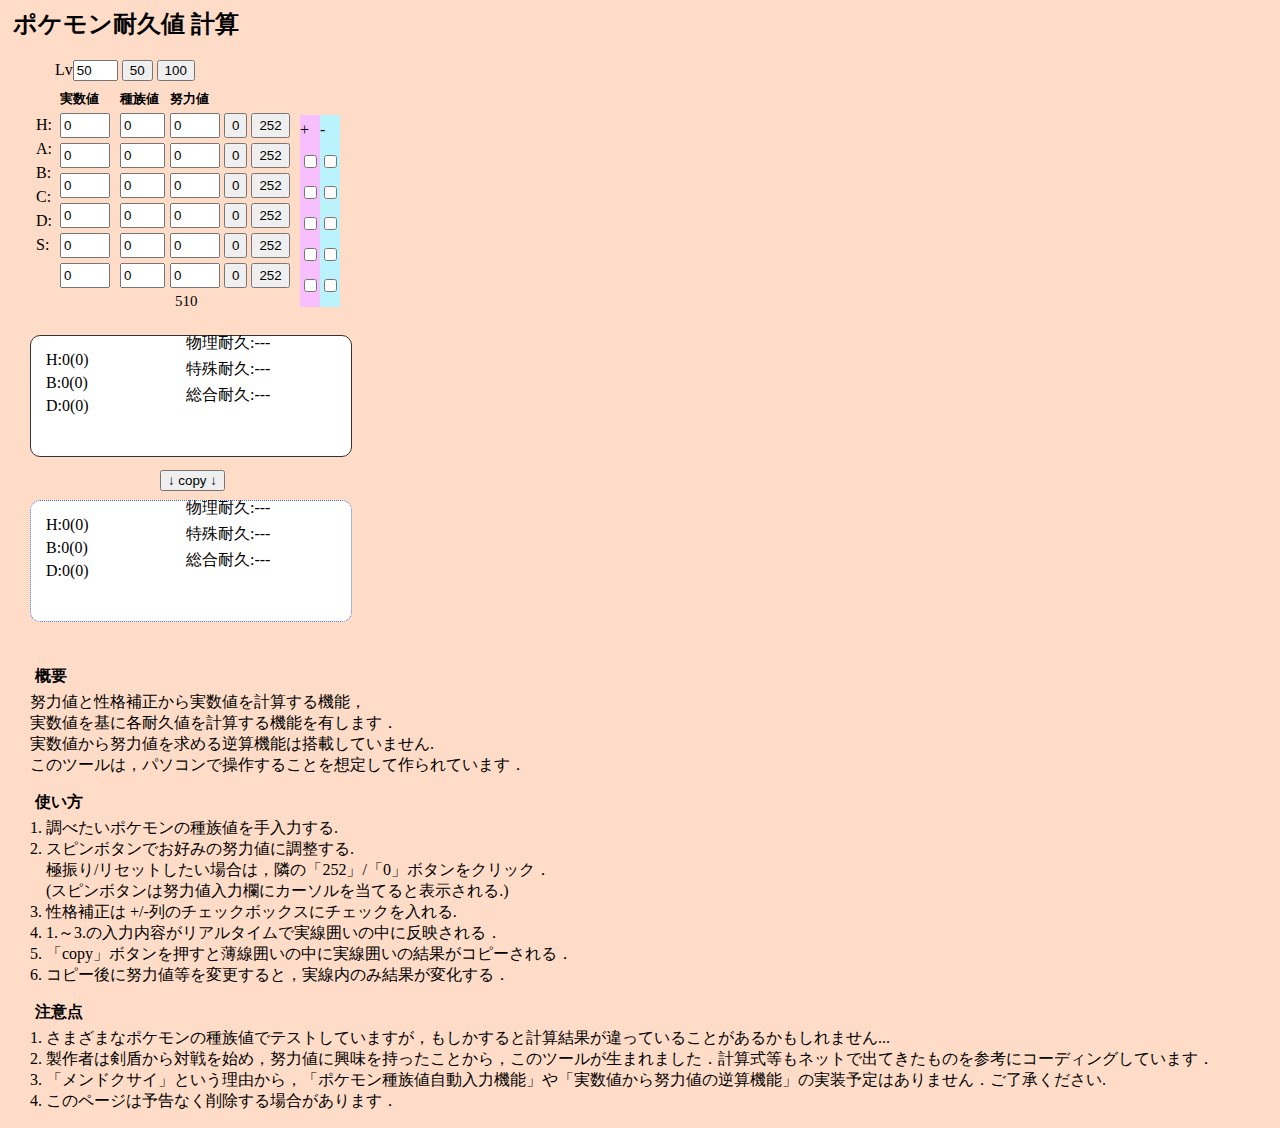
<file: index.html>
<!-- MIT License

Copyright (c) 2020 zuhima(TW:@null_cats)

Permission is hereby granted, free of charge, to any person obtaining a copy
of this software and associated documentation files (the "Software"), to deal
in the Software without restriction, including without limitation the rights
to use, copy, modify, merge, publish, distribute, sublicense, and/or sell
copies of the Software, and to permit persons to whom the Software is
furnished to do so, subject to the following conditions:

The above copyright notice and this permission notice shall be included in all
copies or substantial portions of the Software.

THE SOFTWARE IS PROVIDED "AS IS", WITHOUT WARRANTY OF ANY KIND, EXPRESS OR
IMPLIED, INCLUDING BUT NOT LIMITED TO THE WARRANTIES OF MERCHANTABILITY,
FITNESS FOR A PARTICULAR PURPOSE AND NONINFRINGEMENT. IN NO EVENT SHALL THE
AUTHORS OR COPYRIGHT HOLDERS BE LIABLE FOR ANY CLAIM, DAMAGES OR OTHER
LIABILITY, WHETHER IN AN ACTION OF CONTRACT, TORT OR OTHERWISE, ARISING FROM,
OUT OF OR IN CONNECTION WITH THE SOFTWARE OR THE USE OR OTHER DEALINGS IN THE
SOFTWARE. -->
<html>
  <head>
      <title>ポケモン耐久値計算</title>
      <meta name="keyword" content="ポケモン,耐久値,努力値,ステータス,計算" />
      <meta name="description" content="努力値と性格補正から実数値を計算する機能，実数値を基に各耐久値を計算する機能を有します．実数値から努力値を求める逆算機能は搭載していません.このツールは，パソコンで操作することを想定して作られています．" />
      <script
        src="https://code.jquery.com/jquery-3.4.1.min.js"
        integrity="sha256-CSXorXvZcTkaix6Yvo6HppcZGetbYMGWSFlBw8HfCJo="
        crossorigin="anonymous">
      </script>
      <link rel="stylesheet" type="text/css" href="css/style.css" />
  </head>
  <body>
    <div id="main">
    <div>
      <h2>ポケモン耐久値 計算</h2>
    </div>
    <div id="nameandlevel">
      <!-- <input id="poke_name" type="text" /> -->
      Lv<input id="poke_level" type="number" value="50" min="1" max="100" step="1" required />
      <button id="level_fifty_button">50</button>
      <button id="level-hundred-button">100</button>
    </div>
    <div id="habcds">
      <p>H:<br /></p>
      <p>A:<br /></p>
      <p>B:<br /></p>
      <p>C:<br /></p>
      <p>D:<br /></p>
      <p>S:<br /></p>
    </div>
    <div id="syuzokuti">
      <h5>種族値</h5>
      <p class="input_syuzokuti">
        <input id="syuzokuti_text_H" type="text" value="0" />
      </p>
      <p class="input_syuzokuti">
        <input id="syuzokuti_text_A" type="text" value="0" />
      </p>
      <p class="input_syuzokuti">
        <input id="syuzokuti_text_B" type="text" value="0" />
      </p>
      <p class="input_syuzokuti">
        <input id="syuzokuti_text_C" type="text" value="0" />
      </p>
      <p class="input_syuzokuti">
        <input id="syuzokuti_text_D" type="text" value="0" />
      </p>
      <p class="input_syuzokuti">
        <input id="syuzokuti_text_S" type="text" value="0" />
      </p>
    </div>
    <div id="doryokuti">
      <h5>努力値</h5>
      <p class="doryokuti_spinbutton">
        <input id="doryokuti_text_H" type="number" min="0" max="252" value="0" step="4" required />
        <button id="doryokuti_reset_H">0</button>
        <button id="doryokuti_kyokuburi_H">252</button>
      </p>
      <p class="doryokuti_spinbutton">
        <input id="doryokuti_text_A" type="number" min="0" max="252" value="0" step="4" required />
        <button id="doryokuti_reset_A">0</button>
        <button id="doryokuti_kyokuburi_A">252</button>
      </p>
      <p class="doryokuti_spinbutton">
        <input id="doryokuti_text_B" type="number" min="0" max="252" value="0" step="4" required />
        <button id="doryokuti_reset_B">0</button>
        <button id="doryokuti_kyokuburi_B">252</button>
      </p>
      <p class="doryokuti_spinbutton">
        <input id="doryokuti_text_C" type="number" min="0" max="252" value="0" step="4" required />
        <button id="doryokuti_reset_C">0</button>
        <button id="doryokuti_kyokuburi_C">252</button>
      </p>
      <p class="doryokuti_spinbutton">
        <input id="doryokuti_text_D" type="number" min="0" max="252" value="0" step="4" required />
        <button id="doryokuti_reset_D">0</button>
        <button id="doryokuti_kyokuburi_D">252</button>
      </p>
      <p class="doryokuti_spinbutton">
        <input id="doryokuti_text_S" type="number" min="0" max="252" value="0" step="4" required />
        <button id="doryokuti_reset_S">0</button>
        <button id="doryokuti_kyokuburi_S">252</button>
      </p>
      <p class="doryokuti_spinbutton">
        <font id="remain">510</font>
      </p>
    </div>
    <div id="seikakuhosei_plus">
      <p class="button_hosei_plus">
         +
      </p>
      <p class="button_hosei_plus">
        <input type="checkbox" name="hosei_plus" class="check_hosei_plus check_hosei_A hosei_checkbox" value="A" />
      </p>
      <p class="button_hosei_plus">
        <input type="checkbox" name="hosei_plus" class="check_hosei_plus check_hosei_B hosei_checkbox" value="B" />
      </p>
      <p class="button_hosei_plus">
        <input type="checkbox" name="hosei_plus" class="check_hosei_plus check_hosei_C hosei_checkbox" value="C" />
      </p>
      <p class="button_hosei_plus">
        <input type="checkbox" name="hosei_plus" class="check_hosei_plus check_hosei_D hosei_checkbox" value="D" />
      </p>
      <p class="button_hosei_plus">
        <input type="checkbox" name="hosei_plus" class="check_hosei_plus check_hosei_S hosei_checkbox" value="S" />
      </p>
    </div>
    <div id="seikakuhosei_minus">
      <p class="button_hosei_minus">
         -
      </p>
      <p class="button_hosei_minus">
        <input type="checkbox" name="hosei_minus" class="check_hosei_minus check_hosei_A hosei_checkbox" value="A" />
      </p>
      <p class="button_hosei_minus">
        <input type="checkbox" name="hosei_minus" class="check_hosei_minus check_hosei_B hosei_checkbox" value="B" />
      </p>
      <p class="button_hosei_minus">
        <input type="checkbox" name="hosei_minus" class="check_hosei_minus check_hosei_C hosei_checkbox" value="C" />
      </p>
      <p class="button_hosei_minus">
        <input type="checkbox" name="hosei_minus" class="check_hosei_minus check_hosei_D hosei_checkbox" value="D" />
      </p>
      <p class="button_hosei_minus">
        <input type="checkbox" name="hosei_minus" class="check_hosei_minus check_hosei_S hosei_checkbox" value="S" />
      </p>
    </div>
    <div id="jisuti">
      <h5>実数値</h5>
      <p class="jisuti_spinbutton">
        <input id="jisuti_text_H" type="text" value="0" />
      </p>
      <p class="jisuti_spinbutton">
        <input id="jisuti_text_A" type="text" value="0" />
      </p>
      <p class="jisuti_spinbutton">
        <input id="jisuti_text_B" type="text" value="0" />
      </p>
      <p class="jisuti_spinbutton">
        <input id="jisuti_text_C" type="text" value="0" />
      </p>
      <p class="jisuti_spinbutton">
        <input id="jisuti_text_D" type="text" value="0" />
      </p>
      <p class="jisuti_spinbutton">
        <input id="jisuti_text_S" type="text" value="0" />
      </p>
    </div>
    <div id="other_option">

    </div>
    <div id="endurance_orig" style="padding: 10px; width:300px; height: 100px; margin-bottom: 10px; border: 1px solid #333333; border-radius: 10px;">
      <p>
        H:<font id="endurance_status_H">0(0)</font>
      </p>
      <p>
        B:<font id="endurance_status_B">0(0)</font>
      </p>
      <p>
        D:<font id="endurance_status_D">0(0)</font>
      </p>
      <div>
        <p>
          物理耐久:<font id="endurance_result_atk">---</font>
        </p>
        <p>
          特殊耐久:<font id="endurance_result_spatk">---</font>
        </p>
        <p>
          総合耐久:<font id="endurance_result_total">---</font>
        </p>
      </div>
    </div>
    <div id="endurance_copy" style="padding: 10px; width:300px; height: 100px; margin-bottom: 10px; border: 1px dotted rgb(69, 104, 199); border-radius: 10px;">
      <p>
        H:<font id="endurance_status_H_copy">0(0)</font>
      </p>
      <p>
        B:<font id="endurance_status_B_copy">0(0)</font>
      </p>
      <p>
        D:<font id="endurance_status_D_copy">0(0)</font>
      </p>
      <div>
        <p>
          物理耐久:<font id="endurance_result_atk_copy">---</font>
        </p>
        <p>
          特殊耐久:<font id="endurance_result_spatk_copy">---</font>
        </p>
        <p>
          総合耐久:<font id="endurance_result_total_copy">---</font>
        </p>
      </div>
    </div>
    <div id="copy_button_space">
      <button id="copy_endurance">↓ copy ↓</button>
    </div>
    <div id="how_use">
      <p>
        <h4>概要</h4>
        努力値と性格補正から実数値を計算する機能，<br />実数値を基に各耐久値を計算する機能を有します．<br />実数値から努力値を求める逆算機能は搭載していません.<br />
        このツールは，パソコンで操作することを想定して作られています．
      </p>
      <p>
        <h4>使い方</h4>
        1. 調べたいポケモンの種族値を手入力する.<br />
        2. スピンボタンでお好みの努力値に調整する.<br />
        　極振り/リセットしたい場合は，隣の「252」/「0」ボタンをクリック．<br />
        　(スピンボタンは努力値入力欄にカーソルを当てると表示される.)<br />
        3. 性格補正は +/-列のチェックボックスにチェックを入れる.<br />
        4. 1.～3.の入力内容がリアルタイムで実線囲いの中に反映される．<br />
        5. 「copy」ボタンを押すと薄線囲いの中に実線囲いの結果がコピーされる．<br />
        6. コピー後に努力値等を変更すると，実線内のみ結果が変化する．<br />
      </p>
      <p width="100px">
        <h4>注意点</h4>
        1. さまざまなポケモンの種族値でテストしていますが，もしかすると計算結果が違っていることがあるかもしれません...<br />
        2. 製作者は剣盾から対戦を始め，努力値に興味を持ったことから，このツールが生まれました．計算式等もネットで出てきたものを参考にコーディングしています．<br />
        3. 「メンドクサイ」という理由から，「ポケモン種族値自動入力機能」や「実数値から努力値の逆算機能」の実装予定はありません．ご了承ください.<br />
        4. このページは予告なく削除する場合があります．
      </p>
      <!-- <font id="auther">Created By @null_cats</font> -->
    </div>

    </div>

  </body>
  <script type="text/javascript" src="script/script.js"></script>
</html>
</file>
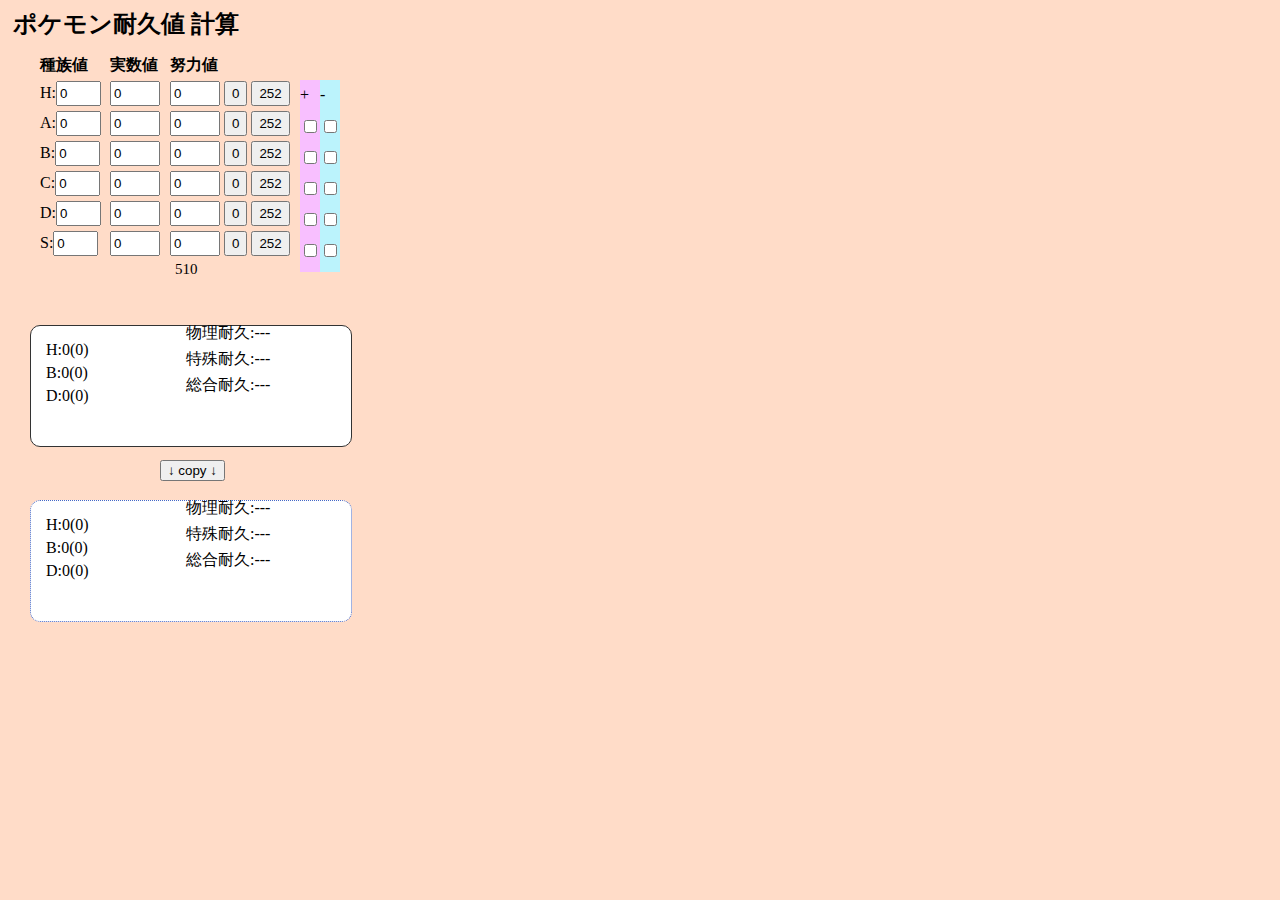
<file: PokeEnduranceCalc.html>
<html>
  <head>
      <title>PokeEnduranceCalc</title>
      <script
  src="https://code.jquery.com/jquery-3.4.1.min.js"
  integrity="sha256-CSXorXvZcTkaix6Yvo6HppcZGetbYMGWSFlBw8HfCJo="
  crossorigin="anonymous"></script>
  </head>
  <body>
    <div id="main">
    <div>
      <h2>ポケモン耐久値 計算</h2>
    </div>
    <div id="syuzokuti">
      <h4>種族値</h4>
      <p class="input_syuzokuti">
        H:<input id="syuzokuti_text_H" type="text" value="0" />
      </p>
      <p class="input_syuzokuti">
        A:<input id="syuzokuti_text_A" type="text" value="0" />
      </p>
      <p class="input_syuzokuti">
        B:<input id="syuzokuti_text_B" type="text" value="0" />
      </p>
      <p class="input_syuzokuti">
        C:<input id="syuzokuti_text_C" type="text" value="0" />
      </p>
      <p class="input_syuzokuti">
        D:<input id="syuzokuti_text_D" type="text" value="0" />
      </p>
      <p class="input_syuzokuti">
        S:<input id="syuzokuti_text_S" type="text" value="0" />
      </p>
    </div>
    <div id="doryokuti">
      <h4>努力値</h4>
      <p class="doryokuti_spinbutton">
        <input id="doryokuti_text_H" type="number" min="0" max="252" value="0" step="4" required />
        <button id="doryokuti_reset_H">0</button>
        <button id="doryokuti_kyokuburi_H">252</button>
      </p>
      <p class="doryokuti_spinbutton">
        <input id="doryokuti_text_A" type="number" min="0" max="252" value="0" step="4" required />
        <button id="doryokuti_reset_A">0</button>
        <button id="doryokuti_kyokuburi_A">252</button>
      </p>
      <p class="doryokuti_spinbutton">
        <input id="doryokuti_text_B" type="number" min="0" max="252" value="0" step="4" required />
        <button id="doryokuti_reset_B">0</button>
        <button id="doryokuti_kyokuburi_B">252</button>
      </p>
      <p class="doryokuti_spinbutton">
        <input id="doryokuti_text_C" type="number" min="0" max="252" value="0" step="4" required />
        <button id="doryokuti_reset_C">0</button>
        <button id="doryokuti_kyokuburi_C">252</button>
      </p>
      <p class="doryokuti_spinbutton">
        <input id="doryokuti_text_D" type="number" min="0" max="252" value="0" step="4" required />
        <button id="doryokuti_reset_D">0</button>
        <button id="doryokuti_kyokuburi_D">252</button>
      </p>
      <p class="doryokuti_spinbutton">
        <input id="doryokuti_text_S" type="number" min="0" max="252" value="0" step="4" required />
        <button id="doryokuti_reset_S">0</button>
        <button id="doryokuti_kyokuburi_S">252</button>
      </p>
      <p class="doryokuti_spinbutton">
        <font id="remain">510</font>
      </p>
    </div>
    <div id="seikakuhosei_plus">
      <p class="button_hosei_plus">
         +
      </p>
      <p class="button_hosei_plus">
        <input type="checkbox" name="hosei_plus" class="check_hosei_plus check_hosei_A hosei_checkbox" value="A" />
      </p>
      <p class="button_hosei_plus">
        <input type="checkbox" name="hosei_plus" class="check_hosei_plus check_hosei_B hosei_checkbox" value="B" />
      </p>
      <p class="button_hosei_plus">
        <input type="checkbox" name="hosei_plus" class="check_hosei_plus check_hosei_C hosei_checkbox" value="C" />
      </p>
      <p class="button_hosei_plus">
        <input type="checkbox" name="hosei_plus" class="check_hosei_plus check_hosei_D hosei_checkbox" value="D" />
      </p>
      <p class="button_hosei_plus">
        <input type="checkbox" name="hosei_plus" class="check_hosei_plus check_hosei_S hosei_checkbox" value="S" />
      </p>
    </div>
    <div id="seikakuhosei_minus">
      <p class="button_hosei_minus">
         -
      </p>
      <p class="button_hosei_minus">
        <input type="checkbox" name="hosei_minus" class="check_hosei_minus check_hosei_A hosei_checkbox" value="A" />
      </p>
      <p class="button_hosei_minus">
        <input type="checkbox" name="hosei_minus" class="check_hosei_minus check_hosei_B hosei_checkbox" value="B" />
      </p>
      <p class="button_hosei_minus">
        <input type="checkbox" name="hosei_minus" class="check_hosei_minus check_hosei_C hosei_checkbox" value="C" />
      </p>
      <p class="button_hosei_minus">
        <input type="checkbox" name="hosei_minus" class="check_hosei_minus check_hosei_D hosei_checkbox" value="D" />
      </p>
      <p class="button_hosei_minus">
        <input type="checkbox" name="hosei_minus" class="check_hosei_minus check_hosei_S hosei_checkbox" value="S" />
      </p>
    </div>
    <div id="jisuti">
      <h4>実数値</h4>
      <p class="jisuti_spinbutton">
        <input id="jisuti_text_H" type="text" value="0" />
      </p>
      <p class="jisuti_spinbutton">
        <input id="jisuti_text_A" type="text" value="0" />
      </p>
      <p class="jisuti_spinbutton">
        <input id="jisuti_text_B" type="text" value="0" />
      </p>
      <p class="jisuti_spinbutton">
        <input id="jisuti_text_C" type="text" value="0" />
      </p>
      <p class="jisuti_spinbutton">
        <input id="jisuti_text_D" type="text" value="0" />
      </p>
      <p class="jisuti_spinbutton">
        <input id="jisuti_text_S" type="text" value="0" />
      </p>
    </div>
    <div id="other_option">

    </div>
    <div id="endurance_orig" style="padding: 10px; width:300px; height: 100px; margin-bottom: 10px; border: 1px solid #333333; border-radius: 10px;">
      <p>
        H:<font id="endurance_status_H">0(0)</font>
      </p>
      <p>
        B:<font id="endurance_status_B">0(0)</font>
      </p>
      <p>
        D:<font id="endurance_status_D">0(0)</font>
      </p>
      <div>
        <p>
          物理耐久:<font id="endurance_result_atk">---</font>
        </p>
        <p>
          特殊耐久:<font id="endurance_result_spatk">---</font>
        </p>
        <p>
          総合耐久:<font id="endurance_result_total">---</font>
        </p>
      </div>
    </div>
    <div id="endurance_copy" style="padding: 10px; width:300px; height: 100px; margin-bottom: 10px; border: 1px dotted rgb(69, 104, 199); border-radius: 10px;">
      <p>
        H:<font id="endurance_status_H_copy">0(0)</font>
      </p>
      <p>
        B:<font id="endurance_status_B_copy">0(0)</font>
      </p>
      <p>
        D:<font id="endurance_status_D_copy">0(0)</font>
      </p>
      <div>
        <p>
          物理耐久:<font id="endurance_result_atk_copy">---</font>
        </p>
        <p>
          特殊耐久:<font id="endurance_result_spatk_copy">---</font>
        </p>
        <p>
          総合耐久:<font id="endurance_result_total_copy">---</font>
        </p>
      </div>
    </div>
    <div id="copy_button_space">
      <button id="copy_endurance">↓ copy ↓</button>
    </div>

    </div>

  </body>
  <style>
    body {
      background-color: rgb(255, 220, 200);
    }
    h2 {
      margin:5px;
    }
    h4{
      margin:5px;
    }
    h5{
      margin:7px;
    }

    #doryokuti {
      position: absolute;
      top: 50px;
      left: 165px;
    }
    #status {
      position: absolute;
      top: 50px;
      left:85px;
    }
    #seikakuhosei_plus {
      position: absolute;
      top:80px;
      left: 300px;
      background-color:rgb(248, 191, 255)
    }
    #seikakuhosei_minus {
      position: absolute;
      top: 80px;
      left: 320px;
      background-color: rgb(187, 243, 252);
    }
    #jisuti {
      position: absolute;
      top: 50px;
      left: 105px;
    }
    #syuzokuti {
      position: absolute;
      top: 50px;
      left: 35px;
    }
    #endurance_orig {
      background-color: rgb(255, 255, 255);
      position: absolute;
      top: 325px;
      left: 30px;
    }
    div#endurance_orig div {
      position: relative;
      bottom: 87px;
      left: 140px
    }
    #endurance_copy {
      background-color: rgb(255, 255, 255);
      position: absolute;
      top: 500px;
      left: 30px
    }
    div#endurance_copy div {
      position: relative;
      bottom: 87px;
      left: 140px;
    }
    #copy_button_space {
      position: absolute;
      top: 460px;
      left: 160px;
    }

    p.input_muburi_status input {
      width: 50px;
      height: 25px;
    }
    p.doryokuti_spinbutton input{
      width: 50px;
      height: 25px;
    }
    p.doryokuti_spinbutton button{
      height:25px;
    }
    p.button_hosei_plus {
      height: 25px;
    }
    p.button_hosei_minus {
      height: 25px;
    }
    p.jisuti_spinbutton input {
      height: 25px;
      width: 50px;
    }
    p.input_syuzokuti input {
      height: 25px;
      width: 45px;
    }

    p.input_muburi_status {
      margin: 5px;
    }
    p.input_syuzokuti {
      margin: 5px;
    }
    p.doryokuti_spinbutton {
      margin: 5px;
    }
    p.button_hosei_plus {
      margin-top: 6px;
      margin-bottom: 6px;
    }
    p.button_hosei_minus {
      margin-top: 6px;
      margin-bottom: 6px;
    }
    p.doryokuti_spinbutton font {
      margin: 5px;
      font-size: 15px;
    }
    p.jisuti_spinbutton {
      margin: 5px;
    }
    div#endurance_orig p {
      margin: 5px;
    }
    div#endurance_copy p {
      margin: 5px;
    }




  </style>
  <script>
    //種族値を格納する変数
    var syuzokuti_H = 0;
    var syuzokuti_A = 0;
    var syuzokuti_B = 0;
    var syuzokuti_C = 0;
    var syuzokuti_D = 0;
    var syuzokuti_S = 0;

    //努力値を振った後の実数値を格納する変数
    var jisuti_status_H = 0;
    var jisuti_status_A = 0;
    var jisuti_status_B = 0;
    var jisuti_status_C = 0;
    var jisuti_status_D = 0;
    var jisuti_status_S = 0;

    //性格補正値
    var seikaku_hosei_A = 1;
    var seikaku_hosei_B = 1;
    var seikaku_hosei_C = 1;
    var seikaku_hosei_D = 1;
    var seikaku_hosei_S = 1;

    //表示用変数
    var hosei_B = '';
    var hosei_D = '';

    //種族値入力時の動作
    $('#syuzokuti_text_H').change(function(){
      var val = $(this).val();
      if(!isNaN(Number(val))){
        syuzokuti_H = Number(val);
      } else {
        syuzokuti_H = 0;
      }
      $(this).val(syuzokuti_H);
      calcJisuti_H(Number($('#doryokuti_text_H').val()));
      $('#jisuti_text_H').val(jisuti_status_H);
      $('#endurance_status_H').text(
        jisuti_status_H + '(' + $('#doryokuti_text_H').val() + ')'
      );
      calcAllEnduranceResult();
    })
    $('#syuzokuti_text_A').change(function(){
      var val = $(this).val();
      if(!isNaN(Number(val))){
        syuzokuti_A = Number(val);
      } else {
        syuzokuti_A = 0;
      }
      $(this).val(syuzokuti_A);
      jisuti_status_A = calcJisuti_ABCDS(Number($('#doryokuti_text_A').val()), Number(syuzokuti_A), Number(seikaku_hosei_A));
      $('#jisuti_text_A').val(jisuti_status_A);
    })
    $('#syuzokuti_text_B').change(function(){
      var val = $(this).val();
      if(!isNaN(Number(val))){
        syuzokuti_B = Number(val);
      } else {
        syuzokuti_B = 0;
      }
      $(this).val(syuzokuti_B);
      jisuti_status_B = calcJisuti_ABCDS(Number($('#doryokuti_text_B').val()), Number(syuzokuti_B), Number(seikaku_hosei_B));
      $('#jisuti_text_B').val(jisuti_status_B);
      $('#endurance_status_B').text(
        jisuti_status_B + '(' + $('#doryokuti_text_B').val() + hosei_B + ')'
      );
      calcAllEnduranceResult();
    })
    $('#syuzokuti_text_C').change(function(){
      var val = $(this).val();
      if(!isNaN(Number(val))){
        syuzokuti_C = Number(val);
      } else {
        syuzokuti_C = 0;
      }
      $(this).val(syuzokuti_C);
      jisuti_status_C = calcJisuti_ABCDS(Number($('#doryokuti_text_C').val()), Number(syuzokuti_C), Number(seikaku_hosei_C));
      $('#jisuti_text_C').val(jisuti_status_C);
    })
    $('#syuzokuti_text_D').change(function(){
      var val = $(this).val();
      if(!isNaN(Number(val))){
        syuzokuti_D = Number(val);
      } else {
        syuzokuti_D = 0;
      }
      $(this).val(syuzokuti_D);
      jisuti_status_D = calcJisuti_ABCDS(Number($('#doryokuti_text_D').val()), Number(syuzokuti_D), Number(seikaku_hosei_D));
      $('#jisuti_text_D').val(jisuti_status_D);
      $('#endurance_status_D').text(
        jisuti_status_D + '(' + $('#doryokuti_text_D').val() + hosei_D + ')'
      );
      calcAllEnduranceResult();
    })
    $('#syuzokuti_text_S').change(function(){
      var val = $(this).val();
      if(!isNaN(Number(val))){
        syuzokuti_S = Number(val);
      } else {
        syuzokuti_S = 0;
      }
      $(this).val(syuzokuti_S);
      jisuti_status_S = calcJisuti_ABCDS(Number($('#doryokuti_text_S').val()), Number(syuzokuti_S), Number(seikaku_hosei_S));
      $('#jisuti_text_S').val(jisuti_status_S);
    })

    //努力値が変更したときの動作
    $('#doryokuti_text_H').change(function(){
      $('#remain').text(Number(calcRemain()));
      var doryokuti = $(this).val();
      calcJisuti_H(Number(doryokuti));
      $('#jisuti_text_H').val(Number(jisuti_status_H));
      $('#endurance_status_H').text(
        jisuti_status_H + '(' + $('#doryokuti_text_H').val()  + ')'
      );
      calcAllEnduranceResult();
    });
    $('#doryokuti_text_A').change(function(){
      $('#remain').text(Number(calcRemain()));
      var doryokuti = $(this).val();
      jisuti_status_A = calcJisuti_ABCDS(Number(doryokuti), Number(syuzokuti_A), Number(seikaku_hosei_A));
      $('#jisuti_text_A').val(jisuti_status_A);
    });
    $('#doryokuti_text_B').change(function(){
      $('#remain').text(Number(calcRemain()));
      var doryokuti = $(this).val();
      jisuti_status_B = calcJisuti_ABCDS(Number(doryokuti), Number(syuzokuti_B), Number(seikaku_hosei_B));
      $('#jisuti_text_B').val(jisuti_status_B);
      $('#endurance_status_B').text(
        jisuti_status_B + '(' + $('#doryokuti_text_B').val() + hosei_B + ')'
      );
      calcAllEnduranceResult();
    });
    $('#doryokuti_text_C').change(function(){
      $('#remain').text(Number(calcRemain()));
      var doryokuti = $(this).val();
      jisuti_status_C = calcJisuti_ABCDS(Number(doryokuti), Number(syuzokuti_C), Number(seikaku_hosei_C));
      $('#jisuti_text_C').val(jisuti_status_C);
    });
    $('#doryokuti_text_D').change(function(){
      $('#remain').text(Number(calcRemain()));
      var doryokuti = $(this).val();
      jisuti_status_D = calcJisuti_ABCDS(Number(doryokuti), Number(syuzokuti_D), Number(seikaku_hosei_D));
      $('#jisuti_text_D').val(jisuti_status_D);
      $('#endurance_status_D').text(
        jisuti_status_D + '(' + $('#doryokuti_text_D').val() + hosei_D + ')'
      );
      calcAllEnduranceResult();
    });
    $('#doryokuti_text_S').change(function(){
      $('#remain').text(Number(calcRemain()));
      var doryokuti = $(this).val();
      jisuti_status_S = calcJisuti_ABCDS(Number(doryokuti), Number(syuzokuti_S), Number(seikaku_hosei_S));
      $('#jisuti_text_S').val(jisuti_status_S);
    });
    function calcRemain(){ //残り努力値の計算
      var giving;
      var remain;
      giving = Number($('#doryokuti_text_H').val()) + Number($('#doryokuti_text_A').val()) + Number($('#doryokuti_text_B').val()) + Number($('#doryokuti_text_C').val()) + Number($('#doryokuti_text_D').val()) + Number($('#doryokuti_text_S').val());
      remain = Number(510) - Number(giving);
      return remain;
    }
    function calcJisuti_H(doryokuti){ //H実数値の計算
      jisuti_status_H = Math.floor((syuzokuti_H*2 + 31 + doryokuti/4) * 1/2) + 50 + 10;
    }
    function calcJisuti_ABCDS(doryokuti, syuzokuti, seikaku_hosei){
      //ABCDS実数値の計算
      jisuti_status = (Math.floor((syuzokuti*2 + 31 + doryokuti/4) * 1/2) + 5) * seikaku_hosei;
      jisuti_status = Math.floor(jisuti_status);
      return jisuti_status;
    }


    //努力値のボタンが押されたとき
    $('#doryokuti_reset_H').click(function(){
      $('#doryokuti_text_H').val(Number(0));
      $('#remain').text(Number(calcRemain()));
      calcJisuti_H(Number(0));
      $('#jisuti_text_H').val(jisuti_status_H);
      $('#endurance_status_H').text(
        jisuti_status_H + '(' + $('#doryokuti_text_H').val() + ')'
      );
      calcAllEnduranceResult();
    });
    $('#doryokuti_kyokuburi_H').click(function(){
      $('#doryokuti_text_H').val(Number(252));
      $('#remain').text(Number(calcRemain()));
      calcJisuti_H(Number(252));
      $('#jisuti_text_H').val(jisuti_status_H);
      $('#endurance_status_H').text(
        jisuti_status_H + '(' + $('#doryokuti_text_H').val() + ')'
      );
      calcAllEnduranceResult();
    });
    $('#doryokuti_reset_A').click(function(){
      $('#doryokuti_text_A').val(Number(0));
      $('#remain').text(Number(calcRemain()));
      jisuti_status_A = calcJisuti_ABCDS(Number(0), Number(syuzokuti_A), Number(seikaku_hosei_A));
      $('#jisuti_text_A').val(jisuti_status_A);
    });
    $('#doryokuti_kyokuburi_A').click(function(){
      $('#doryokuti_text_A').val(Number(252));
      $('#remain').text(Number(calcRemain()));
      jisuti_status_A = calcJisuti_ABCDS(Number(252), Number(syuzokuti_A), Number(seikaku_hosei_A));
      $('#jisuti_text_A').val(jisuti_status_A);
    });
    $('#doryokuti_reset_B').click(function(){
      $('#doryokuti_text_B').val(Number(0));
      $('#remain').text(Number(calcRemain()));
      jisuti_status_B = calcJisuti_ABCDS(Number(0), Number(syuzokuti_B), Number(seikaku_hosei_B));
      $('#jisuti_text_B').val(jisuti_status_B);
      $('#endurance_status_B').text(
        jisuti_status_B + '(' + $('#doryokuti_text_B').val() + hosei_B + ')'
      );
      calcAllEnduranceResult();
    });
    $('#doryokuti_kyokuburi_B').click(function(){
      $('#doryokuti_text_B').val(Number(252));
      $('#remain').text(Number(calcRemain()));
      jisuti_status_B = calcJisuti_ABCDS(Number(252), Number(syuzokuti_B), Number(seikaku_hosei_B));
      $('#jisuti_text_B').val(jisuti_status_B);
      $('#endurance_status_B').text(
        jisuti_status_B + '(' + $('#doryokuti_text_B').val() + hosei_B + ')'
      );
      calcAllEnduranceResult();
    });
    $('#doryokuti_reset_C').click(function(){
      $('#doryokuti_text_C').val(Number(0));
      $('#remain').text(Number(calcRemain()));
      jisuti_status_C = calcJisuti_ABCDS(Number(0), Number(syuzokuti_C), Number(seikaku_hosei_C));
      $('#jisuti_text_C').val(jisuti_status_C);
    });
    $('#doryokuti_kyokuburi_C').click(function(){
      $('#doryokuti_text_C').val(Number(252));
      $('#remain').text(Number(calcRemain()));
      jisuti_status_C = calcJisuti_ABCDS(Number(252), Number(syuzokuti_C), Number(seikaku_hosei_C));
      $('#jisuti_text_C').val(jisuti_status_C);
    });
    $('#doryokuti_reset_D').click(function(){
      $('#doryokuti_text_D').val(Number(0));
      $('#remain').text(Number(calcRemain()));
      jisuti_status_D = calcJisuti_ABCDS(Number(0), Number(syuzokuti_D), Number(seikaku_hosei_D));
      $('#jisuti_text_D').val(jisuti_status_D);
      $('#endurance_status_D').text(
        jisuti_status_D + '(' + $('#doryokuti_text_D').val() + hosei_D + ')'
      );
      calcAllEnduranceResult();
    });
    $('#doryokuti_kyokuburi_D').click(function(){
      $('#doryokuti_text_D').val(Number(252));
      $('#remain').text(Number(calcRemain()));
      jisuti_status_D = calcJisuti_ABCDS(Number(252), Number(syuzokuti_D), Number(seikaku_hosei_D));
      $('#jisuti_text_D').val(jisuti_status_D);
      $('#endurance_status_D').text(
        jisuti_status_D + '(' + $('#doryokuti_text_D').val() + hosei_D + ')'
      );
      calcAllEnduranceResult();
    });
    $('#doryokuti_reset_S').click(function(){
      $('#doryokuti_text_S').val(Number(0));
      $('#remain').text(Number(calcRemain()));
      jisuti_status_S = calcJisuti_ABCDS(Number(0), Number(syuzokuti_S), Number(seikaku_hosei_S));
      $('#jisuti_text_S').val(jisuti_status_S);
    });
    $('#doryokuti_kyokuburi_S').click(function(){
      $('#doryokuti_text_S').val(Number(252));
      $('#remain').text(Number(calcRemain()));
      jisuti_status_S = calcJisuti_ABCDS(Number(252), Number(syuzokuti_S), Number(seikaku_hosei_S));
      $('#jisuti_text_S').val(jisuti_status_S);
    });

    //性格補正チェックボックスの挙動 / 排他的処理
    $('.check_hosei_plus').click(function(){
      if($(this).prop('checked')){
        $('.check_hosei_plus').prop('checked', false);
        $(this).prop('checked', true);
      }
    });
    $('.check_hosei_minus').click(function(){
      if($(this).prop('checked')){
        $('.check_hosei_minus').prop('checked', false);
        $(this).prop('checked', true);
      }
    });
    $('.check_hosei_A').click(function(){
      if($(this).prop('checked')){
        $('.check_hosei_A').prop('checked', false);
        $(this).prop('checked', true);
      }
    });
    $('.check_hosei_B').click(function(){
      if($(this).prop('checked')){
        $('.check_hosei_B').prop('checked', false);
        $(this).prop('checked', true);
      }
    });
    $('.check_hosei_C').click(function(){
      if($(this).prop('checked')){
        $('.check_hosei_C').prop('checked', false);
        $(this).prop('checked', true);
      }
    });
    $('.check_hosei_D').click(function(){
      if($(this).prop('checked')){
        $('.check_hosei_D').prop('checked', false);
        $(this).prop('checked', true);
      }
    });
    $('.check_hosei_S').click(function(){
      if($(this).prop('checked')){
        $('.check_hosei_S').prop('checked', false);
        $(this).prop('checked', true);
      }
    });

    //性格補正変数の更新
    $('.hosei_checkbox').change(function(){
      var plus = $('.check_hosei_plus:checked').val();
      var minus = $('.check_hosei_minus:checked').val();
      // console.log('plus:' + plus + ' minus:' + minus);
      switch(plus){
        case "A":
          switch(minus){
            case "B":
                hosei_B = '↓';
                hosei_D = '';
                seikaku_hosei_A = 1.1;
                seikaku_hosei_B = 0.9;
                seikaku_hosei_C = 1;
                seikaku_hosei_D = 1;
                seikaku_hosei_S = 1;
            break;
            case "C":
                hosei_B = '';
                hosei_D = '';
                seikaku_hosei_A = 1.1;
                seikaku_hosei_B = 1;
                seikaku_hosei_C = 0.9;
                seikaku_hosei_D = 1;
                seikaku_hosei_S = 1;
            break;
            case "D":
                hosei_B = '';
                hosei_D = '↓';
                seikaku_hosei_A = 1.1;
                seikaku_hosei_B = 1;
                seikaku_hosei_C = 1;
                seikaku_hosei_D = 0.9;
                seikaku_hosei_S = 1;
            break;
            case "S":
                hosei_B = '';
                hosei_D = '';
                seikaku_hosei_A = 1.1;
                seikaku_hosei_B = 1;
                seikaku_hosei_C = 1;
                seikaku_hosei_D = 1;
                seikaku_hosei_S = 0.9;
            break;
            default:
                hosei_B = '';
                hosei_D = '';
                seikaku_hosei_A = 1.1;
                seikaku_hosei_B = 1;
                seikaku_hosei_C = 1;
                seikaku_hosei_D = 1;
                seikaku_hosei_S = 1;
            break;
          }
        break;
        case "B":
          switch(minus){
            case "A":
              hosei_B = '↑';
              hosei_D = '';
              seikaku_hosei_A = 0.9;
              seikaku_hosei_B = 1.1;
              seikaku_hosei_C = 1;
              seikaku_hosei_D = 1;
              seikaku_hosei_S = 1;
            break;
            case "C":
              hosei_B = '↑';
              hosei_D = '';
              seikaku_hosei_A = 1;
              seikaku_hosei_B = 1.1;
              seikaku_hosei_C = 0.9;
              seikaku_hosei_D = 1;
              seikaku_hosei_S = 1;
            break;
            case "D":
              hosei_B = '↑';
              hosei_D = '↓';
              seikaku_hosei_A = 1;
              seikaku_hosei_B = 1.1;
              seikaku_hosei_C = 1;
              seikaku_hosei_D = 0.9;
              seikaku_hosei_S = 1;
            break;
            case "S":
              hosei_B = '↑';
              hosei_D = '';
              seikaku_hosei_A = 1;
              seikaku_hosei_B = 1.1;
              seikaku_hosei_C = 1;
              seikaku_hosei_D = 1;
              seikaku_hosei_S = 0.9;
            break;
            default:
              hosei_B = '↑';
              hosei_D = '';
              seikaku_hosei_A = 1;
              seikaku_hosei_B = 1.1;
              seikaku_hosei_C = 1;
              seikaku_hosei_D = 1;
              seikaku_hosei_S = 1;
            break;
          }
        break;
        case "C":
          switch(minus){
            case "A":
              hosei_B = '';
              hosei_D = '';
              seikaku_hosei_A = 0.9;
              seikaku_hosei_B = 1;
              seikaku_hosei_C = 1.1;
              seikaku_hosei_D = 1;
              seikaku_hosei_S = 1;
            break;
            case "B":
              hosei_B = '↓';
              hosei_D = '';
              seikaku_hosei_A = 1;
              seikaku_hosei_B = 0.9;
              seikaku_hosei_C = 1.1;
              seikaku_hosei_D = 1;
              seikaku_hosei_S = 1;
            break;
            case "D":
              hosei_B = '';
              hosei_D = '↓';
              seikaku_hosei_A = 1;
              seikaku_hosei_B = 1;
              seikaku_hosei_C = 1.1;
              seikaku_hosei_D = 0.9;
              seikaku_hosei_S = 1;
            break;
            case "S":
              hosei_B = '';
              hosei_D = '';
              seikaku_hosei_A = 1;
              seikaku_hosei_B = 1;
              seikaku_hosei_C = 1.1;
              seikaku_hosei_D = 1;
              seikaku_hosei_S = 0.9;
            break;
            default:
              hosei_B = '';
              hosei_D = '';
              seikaku_hosei_A = 1;
              seikaku_hosei_B = 1;
              seikaku_hosei_C = 1.1;
              seikaku_hosei_D = 1;
              seikaku_hosei_S = 1;
            break;
          }
        break;
        case "D":
          switch(minus){
            case "A":
              hosei_B = '';
              hosei_D = '↑';
              seikaku_hosei_A = 0.9;
              seikaku_hosei_B = 1;
              seikaku_hosei_C = 1;
              seikaku_hosei_D = 1.1;
              seikaku_hosei_S = 1;
            break;
            case "B":
              hosei_B = '↓';
              hosei_D = '↑';
              seikaku_hosei_A = 1;
              seikaku_hosei_B = 0.9;
              seikaku_hosei_C = 1;
              seikaku_hosei_D = 1.1;
              seikaku_hosei_S = 1;
            break;
            case "C":
              hosei_B = '';
              hosei_D = '↑';
              seikaku_hosei_A = 1;
              seikaku_hosei_B = 1;
              seikaku_hosei_C = 0.9;
              seikaku_hosei_D = 1.1;
              seikaku_hosei_S = 1;
            break;
            case "S":
              hosei_B = '';
              hosei_D = '↑';
              seikaku_hosei_A = 1;
              seikaku_hosei_B = 1;
              seikaku_hosei_C = 1;
              seikaku_hosei_D = 1.1;
              seikaku_hosei_S = 0.9;
            break;
            default:
              hosei_B = '';
              hosei_D = '↑';
              seikaku_hosei_A = 1;
              seikaku_hosei_B = 1;
              seikaku_hosei_C = 1;
              seikaku_hosei_D = 1.1;
              seikaku_hosei_S = 1;
            break;
          }
        break;
        case "S":
          switch(minus){
            case "A":
              hosei_B = '';
              hosei_D = '';
              seikaku_hosei_A = 0.9;
              seikaku_hosei_B = 1;
              seikaku_hosei_C = 1;
              seikaku_hosei_D = 1;
              seikaku_hosei_S = 1.1;
            break;
            case "B":
              hosei_B = '↓';
              hosei_D = '';
              seikaku_hosei_A = 1;
              seikaku_hosei_B = 0.9;
              seikaku_hosei_C = 1;
              seikaku_hosei_D = 1;
              seikaku_hosei_S = 1.1;
            break;
            case "C":
              hosei_B = '';
              hosei_D = '';
              seikaku_hosei_A = 1;
              seikaku_hosei_B = 1;
              seikaku_hosei_C = 0.9;
              seikaku_hosei_D = 1;
              seikaku_hosei_S = 1.1;
            break;
            case "D":
              hosei_B = '';
              hosei_D = '↓';
              seikaku_hosei_A = 1;
              seikaku_hosei_B = 1;
              seikaku_hosei_C = 1;
              seikaku_hosei_D = 0.9;
              seikaku_hosei_S = 1.1;
            break;
            default:
              hosei_B = '';
              hosei_D = '';
              seikaku_hosei_A = 1;
              seikaku_hosei_B = 1;
              seikaku_hosei_C = 1;
              seikaku_hosei_D = 1;
              seikaku_hosei_S = 1.1;
            break;
          }
        break;
        default:
          switch(minus){
            case "A":
              hosei_B = '';
              hosei_D = '';
              seikaku_hosei_A = 0.9;
              seikaku_hosei_B = 1;
              seikaku_hosei_C = 1;
              seikaku_hosei_D = 1;
              seikaku_hosei_S = 1;
            break;
            case "B":
              hosei_B = '↓';
              hosei_D = '';
              seikaku_hosei_A = 1;
              seikaku_hosei_B = 0.9;
              seikaku_hosei_C = 1;
              seikaku_hosei_D = 1;
              seikaku_hosei_S = 1;
            break;
            case "C":
              hosei_B = '';
              hosei_D = '';
              seikaku_hosei_A = 1;
              seikaku_hosei_B = 1;
              seikaku_hosei_C = 0.9;
              seikaku_hosei_D = 1;
              seikaku_hosei_S = 1;
            break;
            case "D":
              hosei_B = '';
              hosei_D = '↓';
              seikaku_hosei_A = 1;
              seikaku_hosei_B = 1;
              seikaku_hosei_C = 1;
              seikaku_hosei_D = 0.9;
              seikaku_hosei_S = 1;
            break;
            case "S":
              hosei_B = '';
              hosei_D = '';
              seikaku_hosei_A = 1;
              seikaku_hosei_B = 1;
              seikaku_hosei_C = 1;
              seikaku_hosei_D = 1;
              seikaku_hosei_S = 0.9;
            break;
            default:
              hosei_B = '';
              hosei_D = '';
              seikaku_hosei_A = 1;
              seikaku_hosei_B = 1;
              seikaku_hosei_C = 1;
              seikaku_hosei_D = 1;
              seikaku_hosei_S = 1;
            break;
          }
        break;
      }
      // console.log(seikaku_hosei_A +':'+ seikaku_hosei_B +':'+ seikaku_hosei_C +':'+ seikaku_hosei_D +':'+ seikaku_hosei_S);

      //各実数値の再計算
      var doryokuti = 0;
      doryokuti = $('#doryokuti_text_A').val();
      jisuti_status_A = calcJisuti_ABCDS(Number(doryokuti), Number(syuzokuti_A), Number(seikaku_hosei_A));
      $('#jisuti_text_A').val(jisuti_status_A);

      doryokuti = $('#doryokuti_text_B').val();
      jisuti_status_B = calcJisuti_ABCDS(Number(doryokuti), Number(syuzokuti_B), Number(seikaku_hosei_B));
      $('#jisuti_text_B').val(jisuti_status_B);
      $('#endurance_status_B').text(
        jisuti_status_B + '(' + $('#doryokuti_text_B').val() + hosei_B + ')'
      );
      calcAllEnduranceResult();

      doryokuti = $('#doryokuti_text_C').val();
      jisuti_status_C = calcJisuti_ABCDS(Number(doryokuti), Number(syuzokuti_C), Number(seikaku_hosei_C));
      $('#jisuti_text_C').val(jisuti_status_C);

      doryokuti = $('#doryokuti_text_D').val();
      jisuti_status_D = calcJisuti_ABCDS(Number(doryokuti), Number(syuzokuti_D), Number(seikaku_hosei_D));
      $('#jisuti_text_D').val(jisuti_status_D);
      $('#endurance_status_D').text(
        jisuti_status_D + '(' + $('#doryokuti_text_D').val() + hosei_D + ')'
      );
      calcAllEnduranceResult();

      doryokuti = $('#doryokuti_text_S').val();
      jisuti_status_S = calcJisuti_ABCDS(Number(doryokuti), Number(syuzokuti_S), Number(seikaku_hosei_S));
      $('#jisuti_text_S').val(jisuti_status_S);
    });

    //結果の表示
    function calcAllEnduranceResult(){
      // console.log($('#endurance_status_H').text());
      calcAtkEndurance();
      calcSpAtkEndurance();
      calcTotalEndurance();
    }
    function calcAtkEndurance(){
      var status_H;
      var status_B;
      status_H = Number($('#jisuti_text_H').val());
      status_B = Number($('#jisuti_text_B').val());
      $('#endurance_result_atk').text(Number(status_H * status_B));
    }
    function calcSpAtkEndurance(){
      var status_H;
      var status_D;
      status_H = Number($('#jisuti_text_H').val());
      status_D = Number($('#jisuti_text_D').val());
      $('#endurance_result_spatk').text(Number(status_H * status_D));
    }
    function calcTotalEndurance(){
      var status_H;
      var status_B;
      var status_D;
      status_H = Number($('#jisuti_text_H').val());
      status_B = Number($('#jisuti_text_B').val());
      status_D = Number($('#jisuti_text_D').val());
      $('#endurance_result_total').text(Number(status_H*status_B) + Number(status_H*status_D));
    }

    //copyボタンを押したときの動作
    $('#copy_endurance').click(function(){
      $('#endurance_status_H_copy').text($('#endurance_status_H').text());
      $('#endurance_status_B_copy').text($('#endurance_status_B').text());
      $('#endurance_status_D_copy').text($('#endurance_status_D').text());
      $('#endurance_result_atk_copy').text($('#endurance_result_atk').text());
      $('#endurance_result_spatk_copy').text($('#endurance_result_spatk').text());
      $('#endurance_result_total_copy').text($('#endurance_result_total').text());
    })

  </script>
</html>
</file>
<file: css/style.css>
body {
  background-color: rgb(255, 220, 200);
}
h2 {
  margin:5px;
}
h4{
  margin:5px;
}
h5{
  margin:5px;
}

#habcds {
  position: absolute;
  top: 110px;
  left: 30px;
}
#doryokuti {
  position: absolute;
  top: 85px;
  left: 165px;
}
#status {
  position: absolute;
  top: 75px;
  left:85px;
}
#seikakuhosei_plus {
  position: absolute;
  top:115px;
  left: 300px;
  background-color:rgb(248, 191, 255)
}
#seikakuhosei_minus {
  position: absolute;
  top: 115px;
  left: 320px;
  background-color: rgb(187, 243, 252);
}
#jisuti {
  position: absolute;
  top: 85px;
  left: 55px;
}
#syuzokuti {
  position: absolute;
  top: 85px;
  left: 115px;
}
#endurance_orig {
  background-color: rgb(255, 255, 255);
  position: absolute;
  top: 335px;
  left: 30px;
}
div#endurance_orig div {
  position: relative;
  bottom: 87px;
  left: 140px
}
#endurance_copy {
  background-color: rgb(255, 255, 255);
  position: absolute;
  top: 500px;
  left: 30px
}
div#endurance_copy div {
  position: relative;
  bottom: 87px;
  left: 140px;
}
#copy_button_space {
  position: absolute;
  top: 470px;
  left: 160px;
}
#how_use {
  position: absolute;
  top: 650px;
  left: 30px;
}
#auther {
  font-size: 12px;
}
#licence {
  font-size: 10px;
}
#motimono {
  position:absolute;
  top: 80px;
  left: 380px;
}
#tokusei {
  position: absolute;
  top: 190px;
  left: 380px;
}
#nameandlevel {
  position: absolute;
  top:60px;
  left:55px;
}

input#poke_name {
  width: 150px;
}
input#poke_level {
  width: 45px;
}
p.input_muburi_status input {
  width: 50px;
  height: 25px;
}
p.doryokuti_spinbutton input{
  width: 50px;
  height: 25px;
}
p.doryokuti_spinbutton button{
  height:25px;
}
p.button_hosei_plus {
  height: 25px;
}
p.button_hosei_minus {
  height: 25px;
}
p.jisuti_spinbutton input {
  height: 25px;
  width: 50px;
}
p.input_syuzokuti input {
  height: 25px;
  width: 45px;
}

div#habcds p {
  margin: 6px;
}
p.input_muburi_status {
  margin: 5px;
}
p.input_syuzokuti {
  margin: 5px;
}
p.doryokuti_spinbutton {
  margin: 5px;
}
p.button_hosei_plus {
  margin-top: 6px;
  margin-bottom: 6px;
}
p.button_hosei_minus {
  margin-top: 6px;
  margin-bottom: 6px;
}
p.doryokuti_spinbutton font {
  margin: 5px;
  font-size: 15px;
}
p.jisuti_spinbutton {
  margin: 5px;
}
div#endurance_orig p {
  margin: 5px;
}
div#endurance_copy p {
  margin: 5px;
}
</file>
